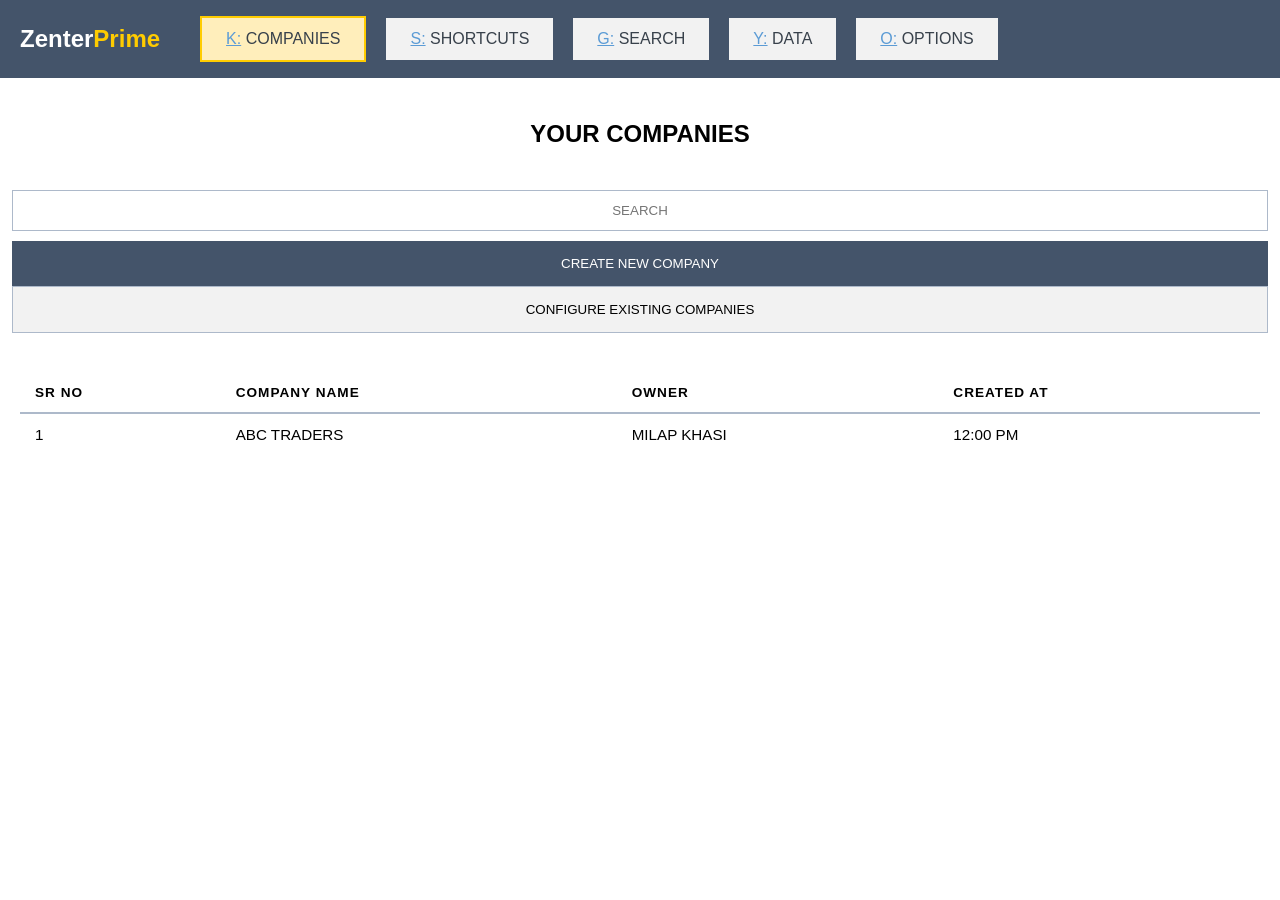
<file: index.html>
<!DOCTYPE html>
<html lang="en">
<head>
    <meta charset="UTF-8">
    <meta name="viewport" content="width=device-width, initial-scale=1.0">
    <title>Your Companies</title>
    <link rel="stylesheet" href="CSS/main.css">
</head>
<body>
    
    <header>
        <h2 class="header-h2">Zenter<span class="prime-span">Prime</span></h2>

        <ul>
            <li class="highlight"><a href="#"><span class="link-span"><u>K:</u></span> COMPANIES</a></li>
            <li><a href="#"><span class="link-span"><u>S:</u></span> SHORTCUTS</a></li>
            <li><a href="#"><span class="link-span"><u>G:</u></span> SEARCH</a></li>
            <li><a href="#"><span class="link-span"><u>Y:</u></span> DATA</a></li>
            <li><a href="#"><span class="link-span"><u>O:</u></span> OPTIONS</a></li>
        </ul>
    </header>
    <br>

    <h3>YOUR COMPANIES</h3>
    <br>

    <div class="input-group">
        <input type="text" placeholder="SEARCH">
    </div>

    <div class="btn-container">
        <button class="create-new-company"><a href="create-company.html">CREATE NEW COMPANY</a></button>
        <button class="configure-existing-companies">CONFIGURE EXISTING COMPANIES</button>
    </div>

    <div class="company-table-container">
    <table class="zenter-table">
        <thead>
            <tr>
                <th>SR NO</th>
                <th>COMPANY NAME</th>
                <th>OWNER</th>
                <th>CREATED AT</th>
            </tr>
        </thead>
        <tbody>
            <tr class="table-row active">
                <td>1</td>
                <td>ABC TRADERS</td>
                <td>MILAP KHASI</td>
                <td>12:00 PM</td>
            </tr>
        </tbody>
    </table>
</div>
    
</body>
</html>
</file>
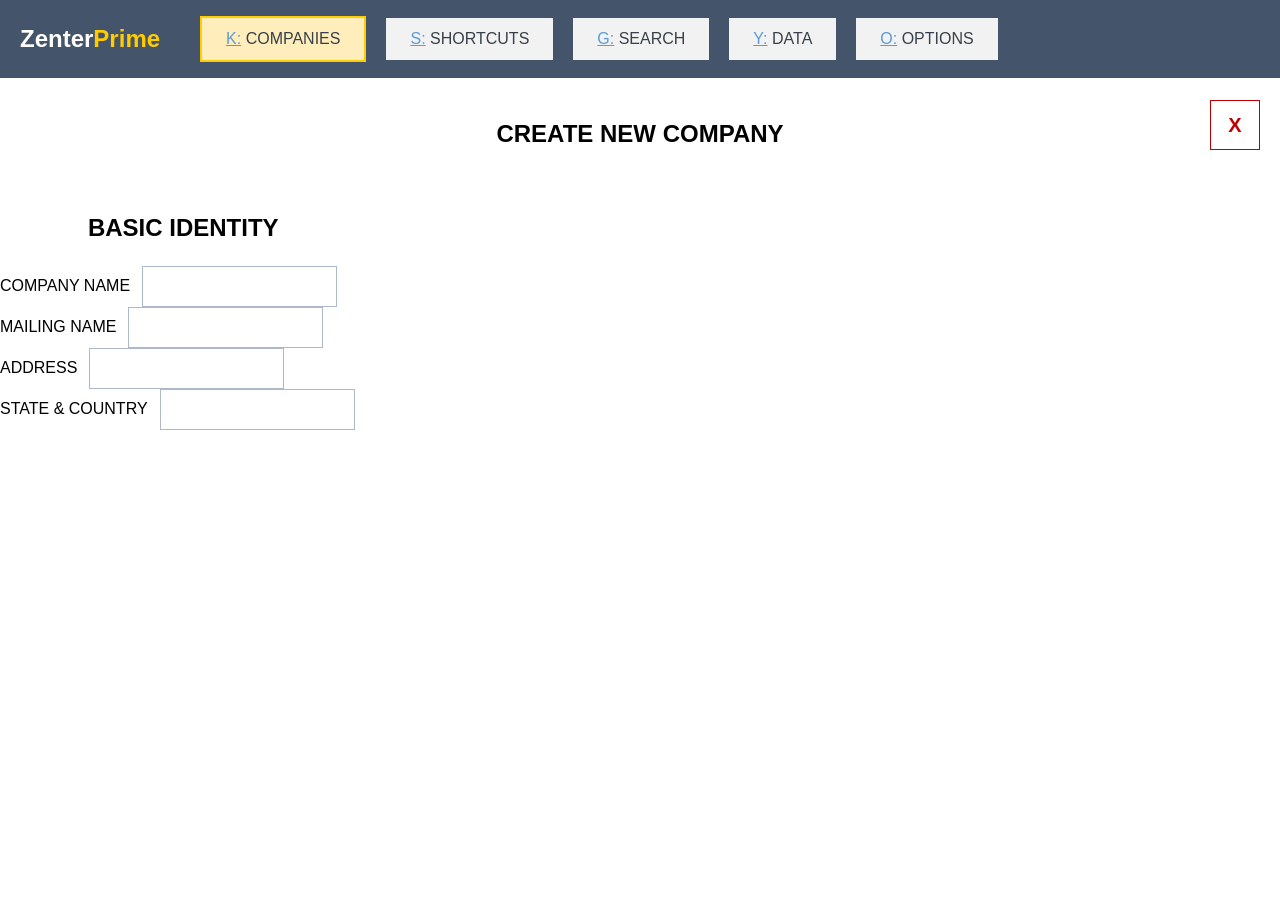
<file: create-company.html>
<!DOCTYPE html>
<html lang="en">
<head>
    <meta charset="UTF-8">
    <meta name="viewport" content="width=device-width, initial-scale=1.0">
    <title>Create New Company</title>
    <link rel="stylesheet" href="CSS/main.css">
</head>
<body>
    
    <header>
        <h2 class="header-h2">Zenter<span class="prime-span">Prime</span></h2>

        <ul>
            <li class="highlight"><a href="#"><span class="link-span"><u>K:</u></span> COMPANIES</a></li>
            <li><a href="#"><span class="link-span"><u>S:</u></span> SHORTCUTS</a></li>
            <li><a href="#"><span class="link-span"><u>G:</u></span> SEARCH</a></li>
            <li><a href="#"><span class="link-span"><u>Y:</u></span> DATA</a></li>
            <li><a href="#"><span class="link-span"><u>O:</u></span> OPTIONS</a></li>
        </ul>
    </header>
    <br>

    <h3>CREATE NEW COMPANY</h3>
    <br>

    <button class="close-btn">X</button>

    <div class="form-body">
        <div class="left-side">
            <div class="section">
                <div class="section-title"><h3>BASIC IDENTITY</h3></div>
                <div class="input-row"><label>COMPANY NAME</label><input type="text" placeholder=""></div>
                <div class="input-row"><label>MAILING NAME</label><input type="text" placeholder=""></div>
                <div class="input-row"><label>ADDRESS</label><input type="text" placeholder=""></div>
                <div class="input-row"><label>STATE & COUNTRY</label><input type="text" placeholder=""></div>
            </div>
        </div>
    </div>

</body>
</html>
</file>
<file: CSS/main.css>
body {
    margin: 0;
    padding: 0;
    background-color: white;
    font-family: 'calibri', sans-serif;
}

:root {
    --primary-color: rgb(68, 84, 106);
    --secondary-color: rgb(242, 242, 242);
    --secondary-border: rgb(173, 185, 202);
    --background-color: white;
    --nav-btn-background: rgb(255, 238, 187);
    --nav-btn-border: rgb(255, 204, 0);
    --shortcut-keys-text: rgb(91, 155, 213);
    --close-btn: rgb(192, 0, 0);
}

/* Your Companies Screen Styling */

header {
    background-color: var(--primary-color);
    color: white;
    border: none;
    display: flex;
    flex-direction: row;
    align-items: center;
    padding-left: 20px;
}

header .prime-span {
    color: var(--nav-btn-border);
}

a {
    color: white;
    text-decoration: none;
}

a:visited {
    color: white;
    text-decoration: none;
}


ul {
    display: flex;
    justify-content: center;
    align-items: center;
    gap: 20px;
}

ul li {
    list-style: none;
    background-color: var(--secondary-color);
    padding: 12px 24px;
}

ul li a {
    color: rgb(56, 65, 75);
    text-decoration: none;

}

.link-span {
    color: var(--shortcut-keys-text);
}

.highlight {
    background-color: var(--nav-btn-background);
    border: 2px solid var(--nav-btn-border);
}

h3 {
    font-size: 24px;
    text-align: center;
}

.btn-container {
    display: flex;
    flex-direction: column;
}

.create-new-company {
    margin-left: 12px;
    margin-right: 12px;
    margin-top: 10px;
    background-color: var(--primary-color);
    border: none;
    color: white;
    padding: 15px;
    cursor: pointer;
}

.configure-existing-companies {
    margin-left: 12px;
    margin-right: 12px;
    background-color: var(--secondary-color);
    border: 1px solid var(--secondary-border);
    color: black;
    padding: 15px;
    cursor: pointer;
}

.input-group {
    display: flex;
    flex-direction: column;
}

input {
    text-align: center;
    margin-left: 12px;
    margin-right: 12px;
    background-color: var(--seconday-color);
    border: 1px solid var(--secondary-border);
    color: black;
    padding: 12px;
}

.company-table-container {
    padding: 20px;
    background-color: var(--bg-card);
    border-radius: 8px;
    margin-top: 20px;
}

.zenter-table {
    width: 100%;
    border-collapse: collapse;
    font-family: 'Segoe UI', sans-serif;
    color: var(--text-main);
}

.zenter-table th {
    background-color: var(--table-header-bg);
    color: var(--primary-blue);
    text-align: left;
    padding: 12px 15px;
    font-size: 0.85rem;
    letter-spacing: 1px;
    border-bottom: 2px solid var(--secondary-border);
}

.zenter-table td {
    padding: 12px 15px;
    border-bottom: 1px solid #ffffff;
    font-size: 0.95rem;
}

.table-row.active {
    background-color: rgb(255, 255, 255);
    color: var(--primary-blue);
}

.table-row:hover {
    background-color: #ffffff;
    cursor: pointer;
}

.zenter-table td:first-child {
    color: var(--text-dim);
}

/* Create New Company Screen Styling */

.close-btn {
    position: fixed;
    right: 20px;
    top: 100px;
    background-color: white;
    font-weight: 600;
    font-size: 20px;
    color: var(--close-btn);
    border: 1px solid var(--close-btn);
    padding: 12px 12px;
    width: 50px;
    height: 50px;
}

.form-body {
    display: flex;
    flex-direction: column;
    justify-content: flex-start;
    align-items: flex-start;
}
</file>
